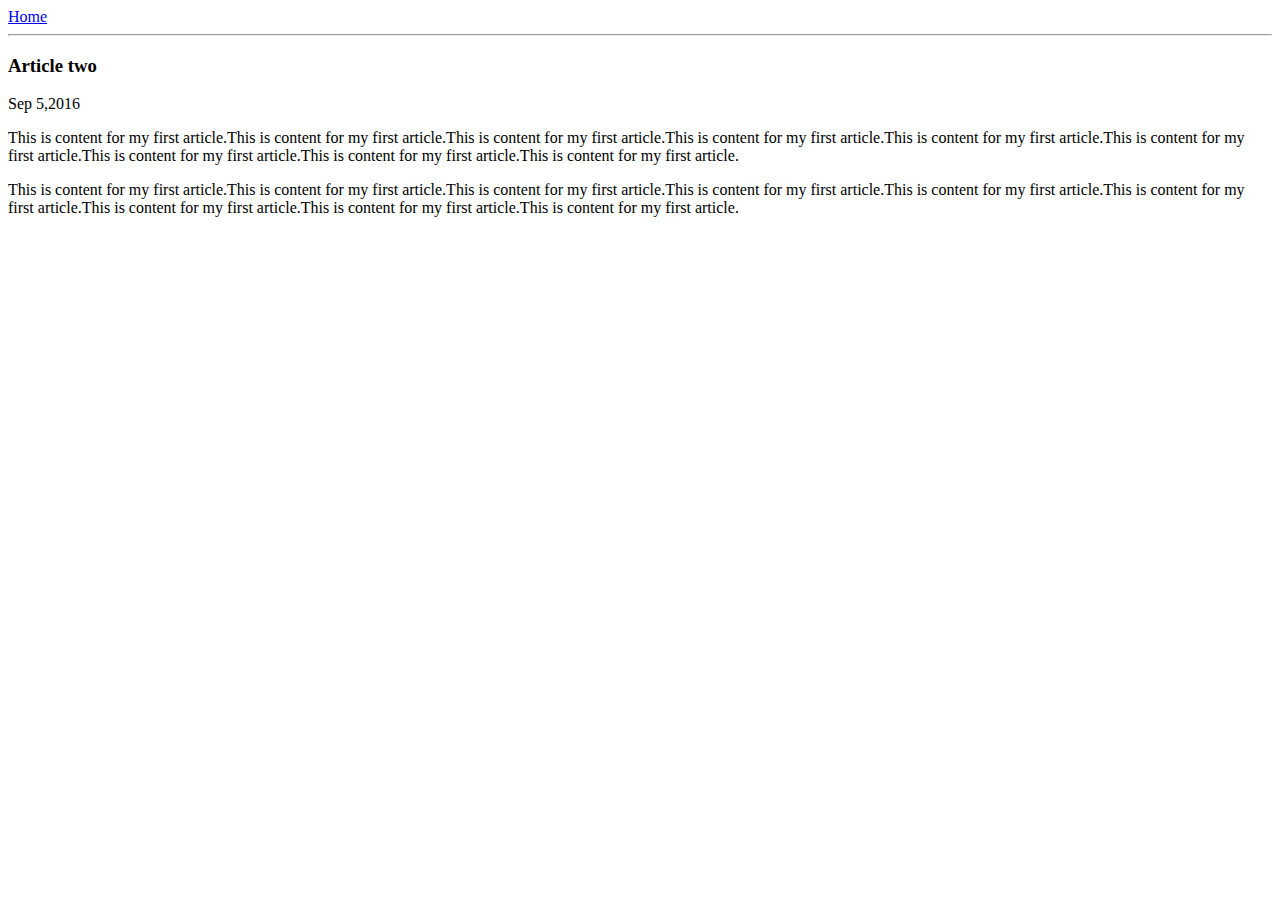
<file: ui/article-one.html>
<html>
    <head>
        <title>
            Article two|Mangesh patil
        </title>
        <meta name="viewport" content="width=device-width , initial-scale=1"/>
       <link href="/ui/style.css" ref="stylesheet"/>
    </head>
    <body>
        <div class="container">
        <div>
            <a href="/">Home</a>
        </div>
        <hr/>
        <h3>
            Article two
        </h3>
        <div>
            Sep 5,2016
        </div>
        <div>
            <p>
                This is content for my first article.This is content for my first article.This is content for my first article.This is content for my first article.This is content for my first article.This is content for my first article.This is content for my first article.This is content for my first article.This is content for my first article.
            </p>
             <p>
                This is content for my first article.This is content for my first article.This is content for my first article.This is content for my first article.This is content for my first article.This is content for my first article.This is content for my first article.This is content for my first article.This is content for my first article.
            </p>
        </div>
        </div>
    </body>
</html>
</file>
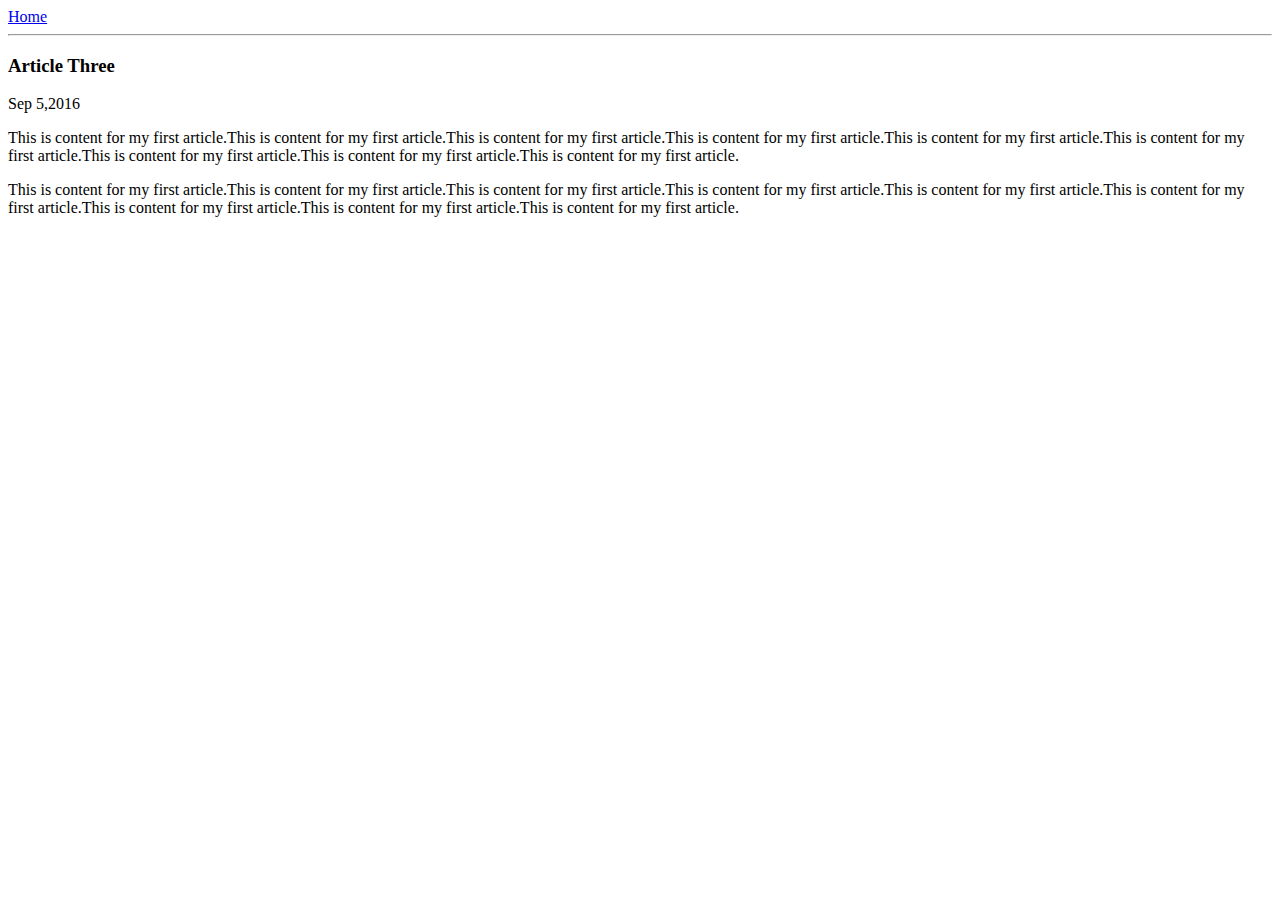
<file: ui/article-three.html>
<html>
    <head>
        <title>
            Article Three|Mangesh patil
        </title>
        <meta name="viewport" content="width=device-width , initial-scale=1"/>
         <link href="/ui/style.css" ref="stylesheet"/>
    </head>
    <body>
        <div class="container">
        <div>
            <a href="/">Home</a>
        </div>
        <hr/>
        <h3>
            Article Three
        </h3>
        <div>
            Sep 5,2016
        </div>
        <div>
            <p>
                This is content for my first article.This is content for my first article.This is content for my first article.This is content for my first article.This is content for my first article.This is content for my first article.This is content for my first article.This is content for my first article.This is content for my first article.
            </p>
             <p>
                This is content for my first article.This is content for my first article.This is content for my first article.This is content for my first article.This is content for my first article.This is content for my first article.This is content for my first article.This is content for my first article.This is content for my first article.
            </p>
        </div>
        </div>
    </body>
</html>
</file>
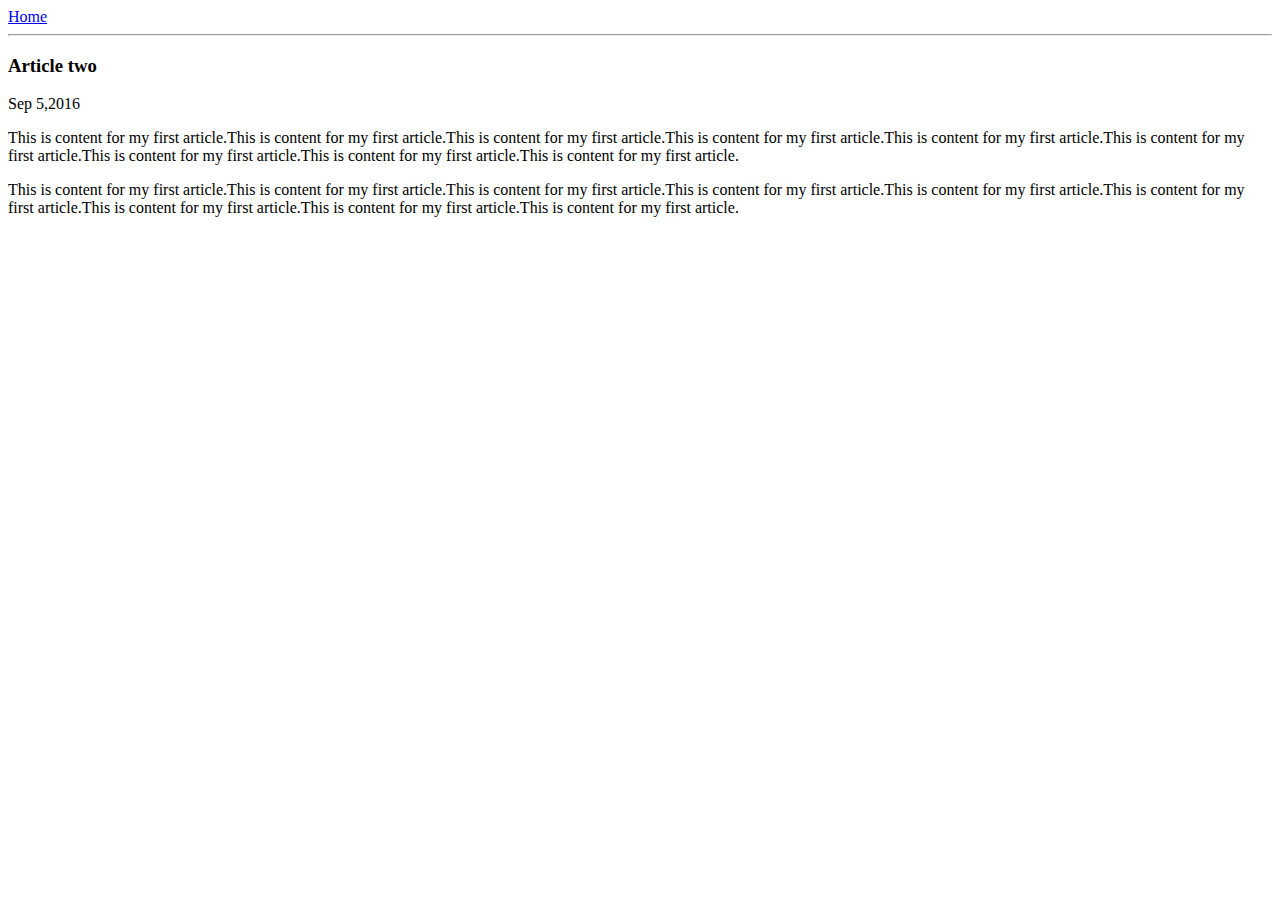
<file: ui/article-two.html>
<html>
    <head>
        <title>
            Article two|Mangesh patil
        </title>
        <meta name="viewport" content="width=device-width , initial-scale=1"/>
         <link href="/ui/style.css" ref="stylesheet"/>
    </head>
    <body>
        <div class="container">
        <div>
            <a href="/">Home</a>
        </div>
        <hr/>
        <h3>
            Article two
        </h3>
        <div>
            Sep 5,2016
        </div>
        <div>
            <p>
                This is content for my first article.This is content for my first article.This is content for my first article.This is content for my first article.This is content for my first article.This is content for my first article.This is content for my first article.This is content for my first article.This is content for my first article.
            </p>
             <p>
                This is content for my first article.This is content for my first article.This is content for my first article.This is content for my first article.This is content for my first article.This is content for my first article.This is content for my first article.This is content for my first article.This is content for my first article.
            </p>
        </div>
        </div>
    </body>
</html>
</file>
<file: ui/style.css>
body {
    font-family: sans-serif;
    background-color: lightgrey;
    margin-top: 75px;
}

.center {
    text-align: center;
}

.text-big {
    font-size: 300%;
}

.bold {
    font-weight: bold;
}

.img-medium {
    height: 200px;
}
.container{
    max-width: 800px;
    margin:0 auto;
    color: gray;
    font-family: sans-serif;
    padding-top:60px;
    padding-right:20px;
    padding-left:20px;
            
            
        }
</file>
